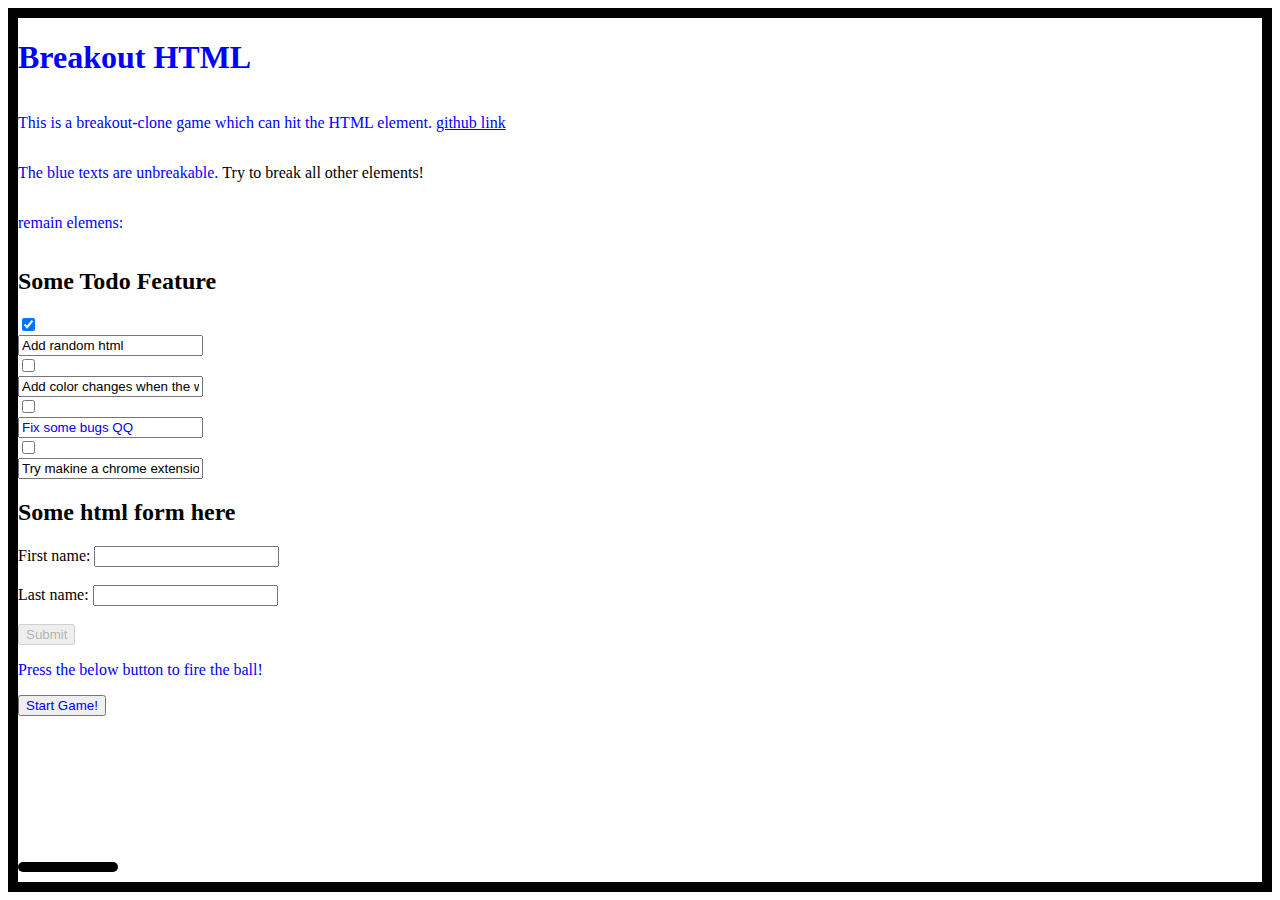
<file: index.html>
<!DOCTYPE html>
<html>

<head>
  <meta charset="UTF-8" />
  <!-- <meta name="viewport" content="width=device-width, initial-scale=1" /> -->
  <link href="./index.css" rel="stylesheet">
  <link rel="stylesheet" href="https://cdn.jsdelivr.net/npm/bootstrap@5.2.3/dist/css/bootstrap.min.css"
    integrity="sha384-rbsA2VBKQhggwzxH7pPCaAqO46MgnOM80zW1RWuH61DGLwZJEdK2Kadq2F9CUG65" crossorigin="anonymous">
  <title>Breakout Clone</title>
</head>

<body>
  <div id="container" class="m-2">
    <div id="ball" style="display: none;"></div>
    <div id="paddle"></div>

    <div id="page">
      <div class="m-4">
        <h1 data-collider="obstacle">Breakout HTML</h1>
        <br />
        <p data-collider="obstacle">This is a breakout-clone game which can hit the HTML
          element.</p>
        <a href="https://github.com/colman423/breakout-clone" target="_blank" data-collider="obstacle">
          github link
        </a>
        <br />
        <p data-collider="obstacle">The blue texts are unbreakable.</p>
        <p data-collider="brick">Try to break all other elements!</p>
        <br />
        <p data-collider="obstacle">remain elemens: <span id="brick-count"></span></p>

      </div>

      <div class="row">
        <div class="col m-4">
          <h2 data-collider="brick">Some Todo Feature</h2>

          <div class="input-group mb-3">
            <div class="input-group-text" data-collider="brick">
              <input class="form-check-input mt-0" type="checkbox" checked
                aria-label="Checkbox for following text input">
            </div>
            <input type="text" class="form-control" aria-label="Text input with checkbox" value="Add random html"
              data-collider="brick">
          </div>

          <div class="input-group mb-3">
            <div class="input-group-text" data-collider="brick">
              <input class="form-check-input mt-0" type="checkbox" aria-label="Checkbox for following text input">
            </div>
            <input type="text" class="form-control" aria-label="Text input with checkbox"
              value="Add color changes when the wall is hit" data-collider="brick">
          </div>

          <div class="input-group mb-3">
            <div class="input-group-text" data-collider="brick">
              <input class="form-check-input mt-0" type="checkbox" aria-label="Checkbox for following text input">
            </div>
            <input type="text" class="form-control" aria-label="Text input with checkbox" value="Fix some bugs QQ"
              data-collider="obstacle">
          </div>

          <div class="input-group mb-3">
            <div class="input-group-text" data-collider="brick">
              <input class="form-check-input mt-0" type="checkbox" aria-label="Checkbox for following text input">
            </div>
            <input type="text" class="form-control" aria-label="Text input with checkbox" value="Try makine a chrome extension to play this game on every
            page (is it possible...?)" data-collider="brick">
          </div>

        </div>

        <div class="col">
          <form class="m-4">
            <h2 data-collider="brick">Some html form here</h2>
            <br />
            <label for="fname" data-collider="brick">First name:</label>
            <input type="text" id="fname" name="fname" data-collider="brick"><br><br>
            <label for="lname" data-collider="brick">Last name:</label>
            <input type="text" id="lname" name="lname" data-collider="brick"><br><br>
            <input type="submit" value="Submit" disabled data-collider="brick">
          </form>
        </div>
      </div>

      <div class="m-4">
        <p data-collider="obstacle">Press the below button to fire the ball!</p>
        <br />
        <button id="start-btn" class="btn btn-outline-primary" data-collider="obstacle">Start Game!</button>
      </div>
    </div>
  </div>

  <script src="./utils.js"></script>
  <script src="./index.js"></script>
</body>

</html>
</file>
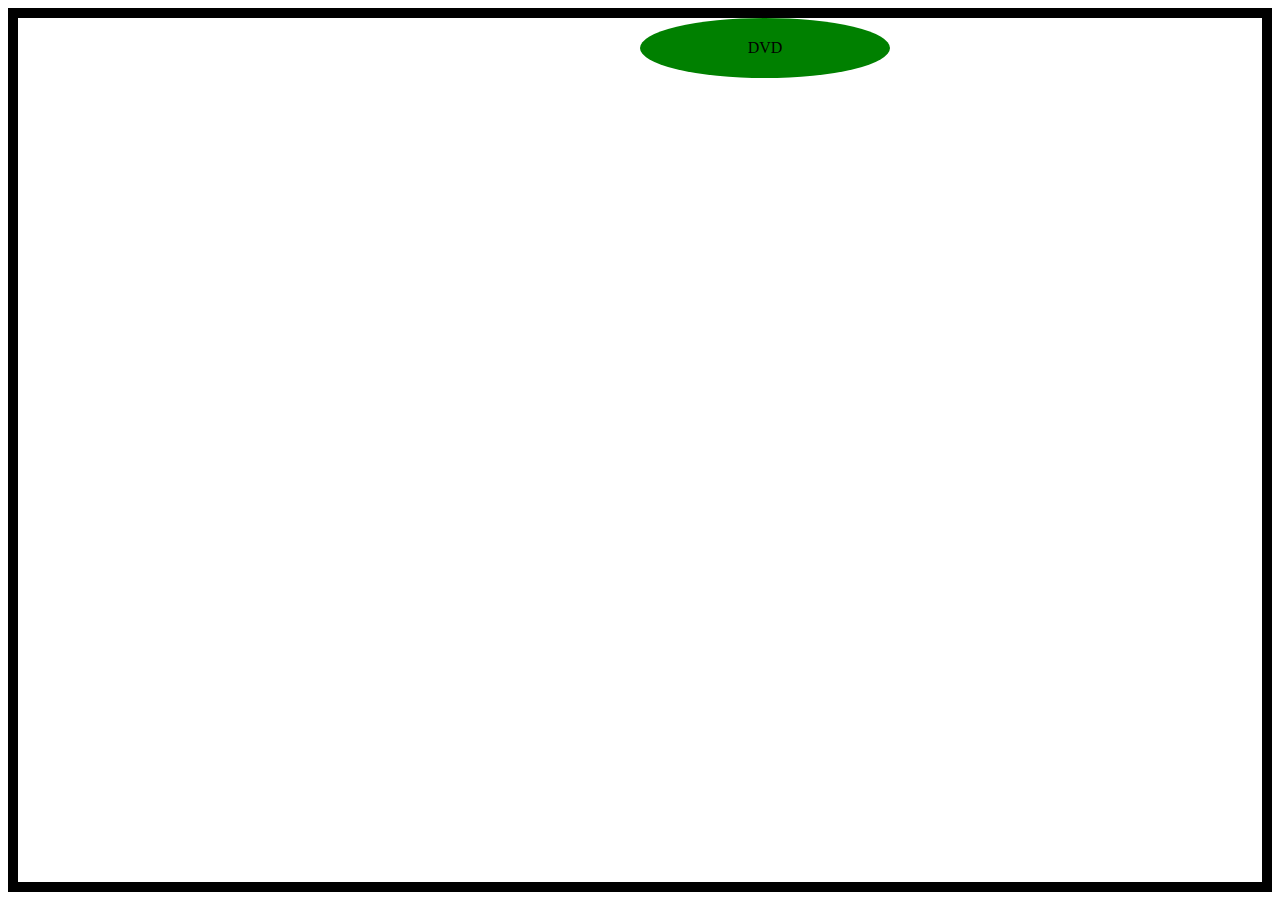
<file: dvd.html>
<!DOCTYPE html>
<html>
<head>
	<meta charset="UTF-8" />
  <!-- <meta name="viewport" content="width=device-width, initial-scale=1" /> -->
  <link href="./dvd.css" rel="stylesheet">
	<title>DVD</title>
</head>
<body>
  <div id="container">
    <div id="dvd">DVD</div>
  </div>

  <script src="./dvd.js"></script>
</body>
</html>
</file>
<file: index.css>
body {
  margin: 0;
  display: flex;
  flex-direction: column;
  padding: 8px;
  box-sizing: border-box;
  min-height: 100vh;
}

#container {
  border: 10px solid black;
  flex-grow: 1;
  position: relative;
}

#ball {
  width: 10px;
  height: 10px;
  background-color: green;
  border-radius: 50%;
  position: absolute;
  transition: all 0s linear;
  transition-duration: 0s;
}

#paddle {
  width: 100px;
  height: 10px;
  background-color: black;
  border-radius: 8px;
  position: absolute;
  bottom: 10px;
}

*[data-collider="obstacle"] {
  color: blue !important;
}

h1,
h2,
p {
  display: inline-block;
}

.btn-start {
  background-color: #e9ecef !important;
}
</file>
<file: dvd.css>
body {
  margin: 0;
  display: flex;
  flex-direction: column;
  padding: 8px;
  box-sizing: border-box;
  min-height: 100vh;
}

#container {
  border: 10px solid black;
  flex-grow: 1;
  position: relative;
}

#dvd {
  width: 250px;
  height: 60px;
  background-color: green;
  border-radius: 50%;
  display: flex;
  align-items: center;
  justify-content: center;
  position: absolute;
  top: 0;
  left: 50%;
  transition: all 0s linear;
  transition-duration: 0s;
}

#dvd.active {
  right: 50%;
}
</file>
